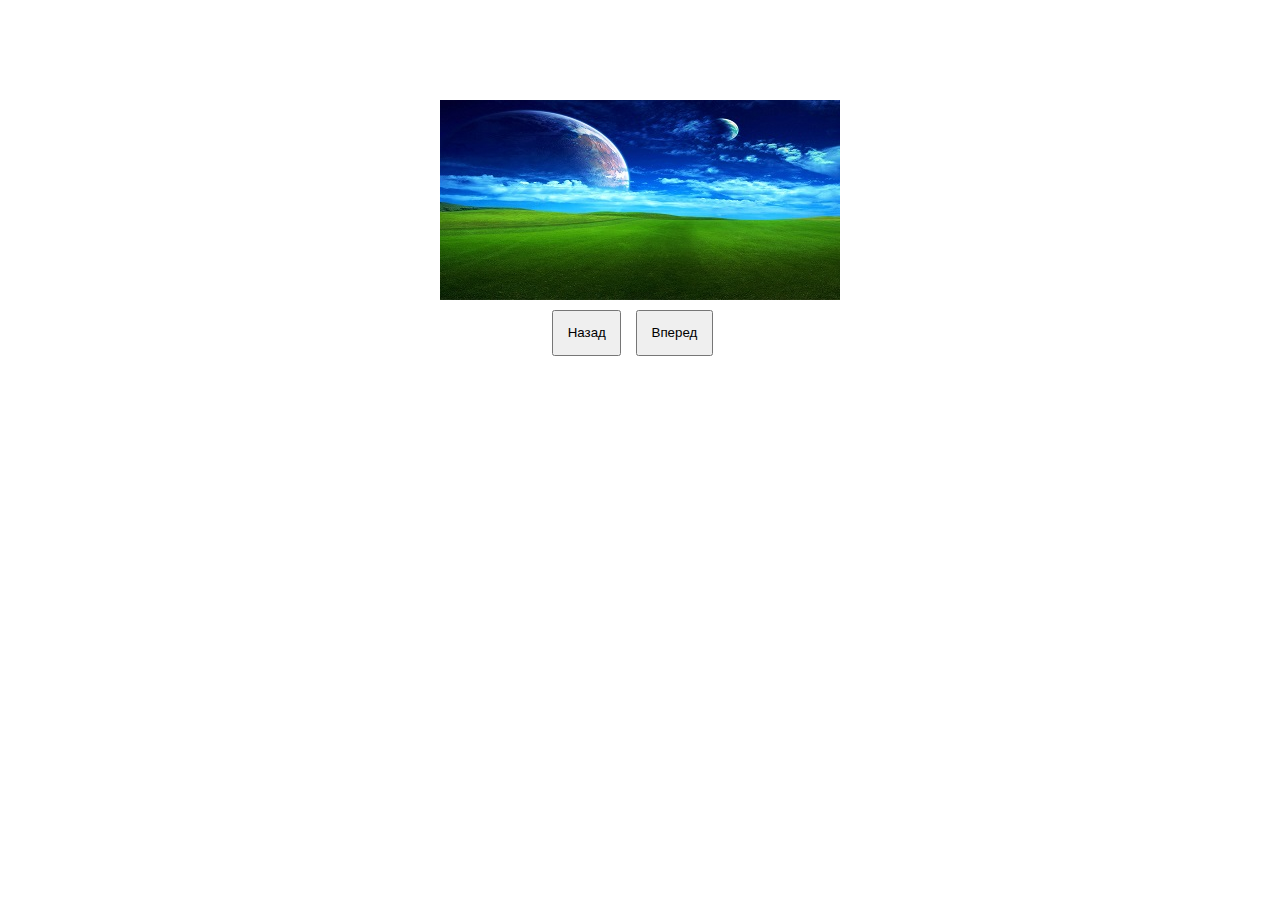
<file: гит/slider/index.html>
<!doctype html>
<html>

<head>
  <meta charset=utf-8>
  <title>События</title>
  
 <style>
  * {margin: 0;
  padding: 0;
  }
  body {
    width: 400px;
    margin: 100px auto;
  }
  div.view { 
    height: 200px;
    overflow: hidden;
  }
  div.view ul {
    list-style: none;
    width: 10000px;
    overflow: scroll;  /*закрепляем высоту ul чтобы  контент ниже не сместил его */
  }
  div.view ul li{
    float: left;
    
  }
  .buttons{
    display: none;
    justify-content: center;
    align-items: center;
    margin-top: 10px;
  }
  button {
    padding: 1em;
    margin-right: 15px;
  }
</style>
</head>

<body>
 
  <div class="view">
    <ul>
      <li> <img src="img/1.jpg" alt="1"/> </li>
      <li> <img src="img/2.jpg" alt="2"/> </li>
      <li> <img src="img/3.jpg" alt="3"/> </li>
      <li> <img src="img/4.jpg" alt="4"/> </li>
    </ul>
  </div>
  <div class="buttons">
    <!--  data-dir свой атрибут и имя -->
     <button id="prev" data-dir='prev'>Назад</button>  
    <button id="next" data-dir="next">Вперед</button>
   
  </div>
   <script src="https://code.jquery.com/jquery-3.5.1.js"></script>
    <script src="slider1.js"></script>
</body>

</html>
</file>
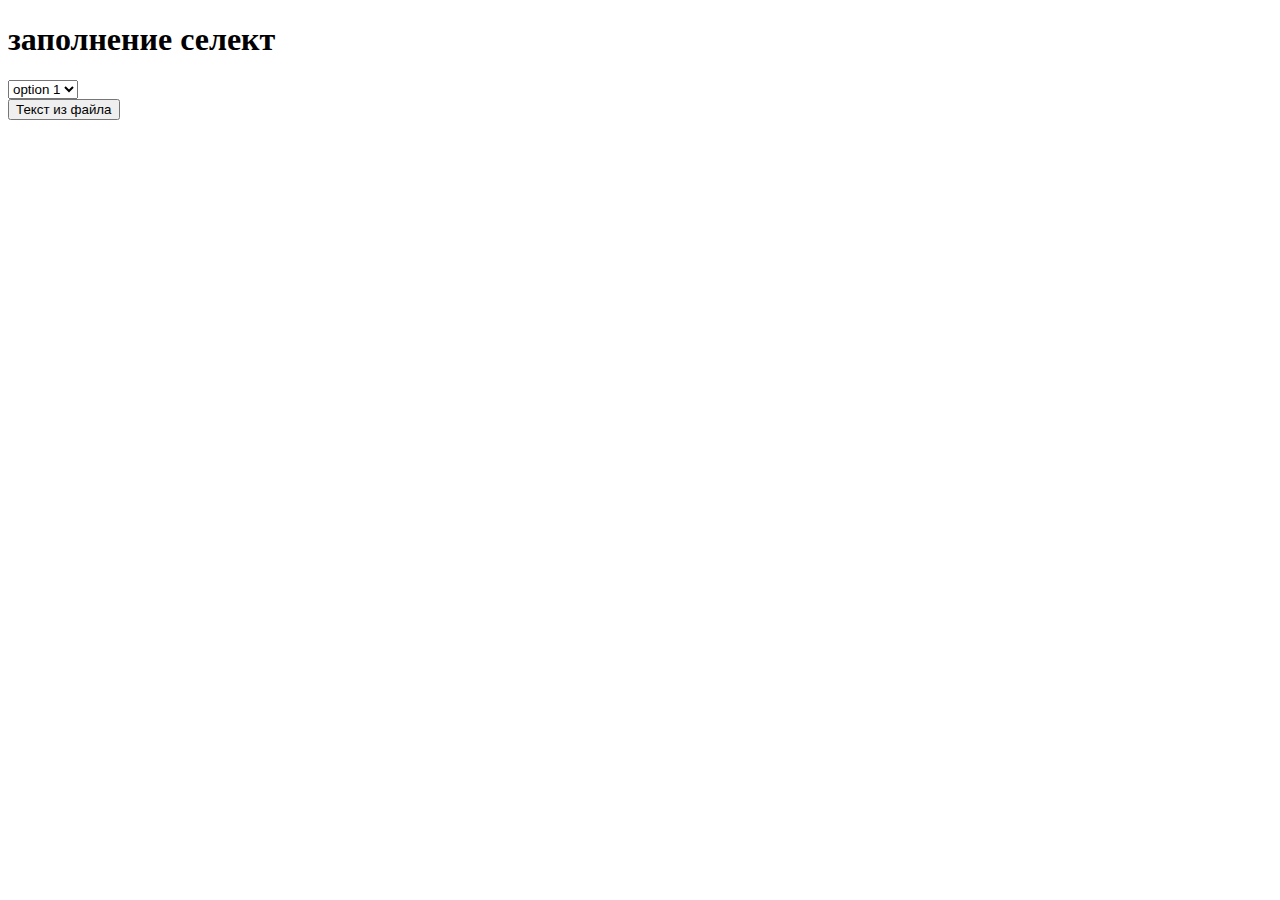
<file: гит/вставка текста из файла с замено/index.html>
<!DOCTYPE html>
<html lang="en">
<head>
  <meta charset="UTF-8">
  <meta name="viewport" content="width=device-width, initial-scale=1.0">
  <title>Document</title>
  <script> 
  let text = '';
  let arr = [];
 function getText(fileName) {
			request = new XMLHttpRequest();
			request.open("GET", fileName, true);
			request.send(null);

			request.onreadystatechange = function() {
							
				if (request.readyState === 4) {
					
					if (request.status != 200) {
						alert("Status: " + request.status + "-" + request.statusText);
					} else {
            text = request.responseText;
            arr = text.split('|');
          //  console.log(text);
        //console.log(arr);
        let opt = document.getElementsByTagName('option');
          //console.log(opt[0].text);
          
          
        for (let i =0; arr.length<=4; i++) {
          opt[i].text = arr[i];
        }
					}
					
				}
        
			}
      
		}
  </script>
</head>
<body>
  <h1>заполнение селект</h1> 
  <select id="select">
    <option > option 1</option>
    <option > option 2</option>
    <option > option 3</option>
    <option > option 4</option>
  </select>
  <div id="sync">
		<button onclick="getText('books.txt')">Текст из файла</button>
		
	</div>
</body>
</html>
</file>
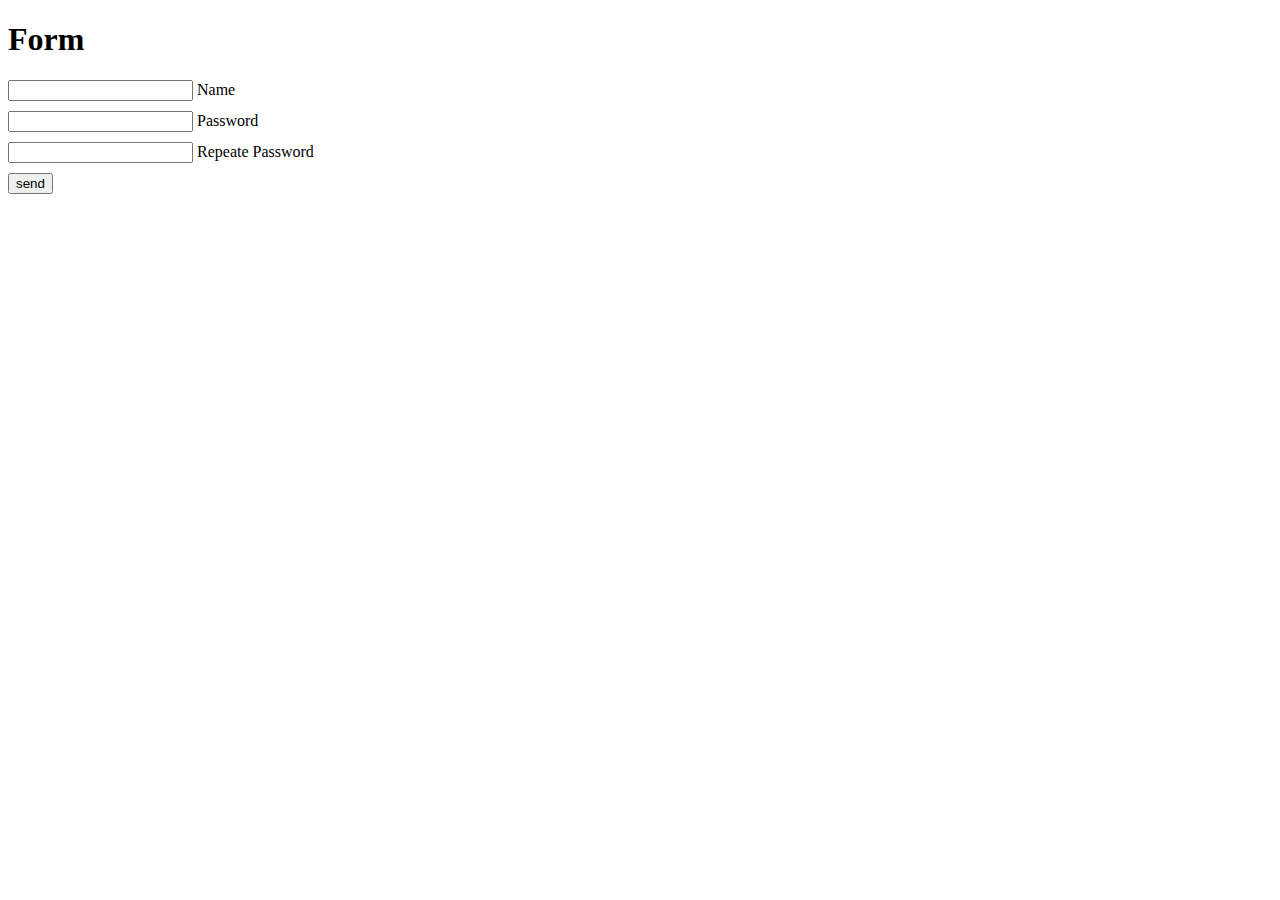
<file: гит/login+password.html>
<!DOCTYPE html>
<html lang="en">

<head>
  <meta charset="UTF-8">
  <title>study</title>
  <style type="text/css">
  .empty{
    border: 2px solid red;
    margin-bottom: 10px;
  }
  .input{
    margin-bottom: 10px;
  }
  .ok {
    border: 2px solid green;
    margin-bottom: 10px;
  }
  </style>
   <script>
window.onload = function () {
  let form = document.getElementById('form');
  form.onsubmit = function(e) {
    e.preventDefault;

    if ( (this[2].value.length >= 1) && (this[1].value == this[2].value) ) {
      this[2].className = "ok";
      console.log('password correct')
    }
    else {
      this[2].className = "empty";
    }

    if (this[1].value.length>=6) {
      console.log('all good'); 
      this[1].className = "ok";
    } else{
      this[1].className = "empty";
      console.log('nado bolshe'); 

    }

    if (this[0].value  == "") {
      //alert('vvod');
      this[0].className="empty";
      
      return false;
    }
    
    return false;
  }
}
   </script> 
  </head>

<body>
 <h1>Form</h1>
 <form id="form">
   <input class="input" type="text" name="name"> <span>Name</span> </br>
  <input class="input" type="text" name="password"> <span>Password</span></br>
  <input class="input" type="text" name="checkPassword"> <span>Repeate Password</span></br>
   <input  class="input" type="submit" value="send">
 </form>
 
</body>

</html>
</file>
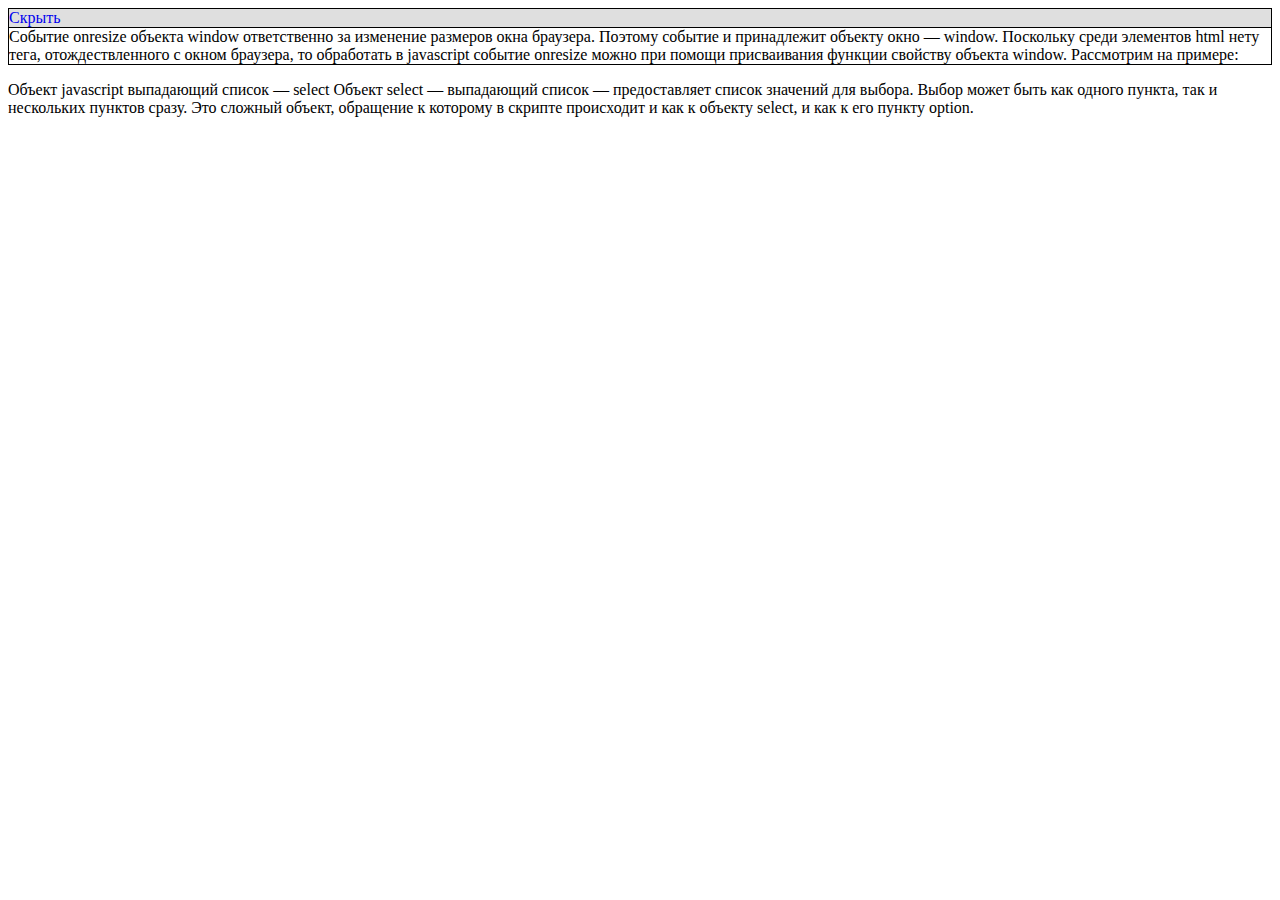
<file: гит/скрытие блока.html>
<!DOCTYPE html>
<html>
  <head>
    <meta charset="UTF-8" />
    <meta name="viewport" content="width=device-width, initial-scale=1.0" />
     <!-- <link rel="stylesheet" href="/style.css"> -->
    <title>Document</title>
    <style type="text/css">
      #panel-title {
        display: block;
        background-color: #dfdfdf;
        text-decoration: none;
        border: 1px solid black;
      }
      #panel {
        border: 1px solid black;
        border-top-width:0 ;
        overflow: hidden;
      }
    </style>
  </head>
  <body>
   
    <div>
      <a href="javascript:Spoiler();" class="link_spoiler" id="panel-title">Скрыть</a>
        <div id="panel" >
          Событие onresize объекта window ответственно за изменение размеров окна браузера. Поэтому событие и принадлежит объекту
          окно — window.
          
          Поскольку среди элементов html нету тега, отождествленного с окном браузера, то обработать в javascript событие onresize
          можно при помощи присваивания функции свойству объекта window.
          
          Рассмотрим на примере:
        </div>
        <p>
          Объект javascript выпадающий список — select
          Объект select — выпадающий список — предоставляет список значений для выбора. Выбор может быть как одного пункта, так и
          нескольких пунктов сразу. Это сложный объект, обращение к которому в скрипте происходит и как к объекту select, и как к
          его пункту option.
        </p>
    </div>    
    
    <script>
      let step = 4;
      function Spoiler() {
          let panel = document.getElementById("panel");
          let text = document.getElementById("panel-title");
          if (!panel.style.height || (panel.style.display == "none")) {

          if (panel.style.display == "none") {
            panel.style.display = "";
            showPanel()
            //text.innerHTML = "Подробнее";
            text.firstChild.nodeValue = "Скрыть";
          }
          else {
            collapsePanel()
            panel.originalHeight = panel.clientHeight;
            //panel.style.display = "none";
            //text.innerHTML = "Скрыть";
            text.firstChild.nodeValue = "Открыть";
          }
        }
      }
      function collapsePanel() {
        let panel = document.getElementById("panel");
        if (panel.clientHeight >= step) {
            let h = panel.clientHeight -step;
            panel.style.height = h + "px";
            setTimeout('collapsePanel()',50);
        } else {
          panel.style.display = "none";
        }
      }
      function showPanel() {
        let panel = document.getElementById("panel");
         if (panel.clientHeight < (panel.originalHeight - step)) {
          let h = panel.clientHeight + step;
          panel.style.height = h + "px";
          setTimeout('showPanel()', 50);
        } else {
          panel.style.height = "";
        }
      }

    </script>
  </body>
</html>
</file>
